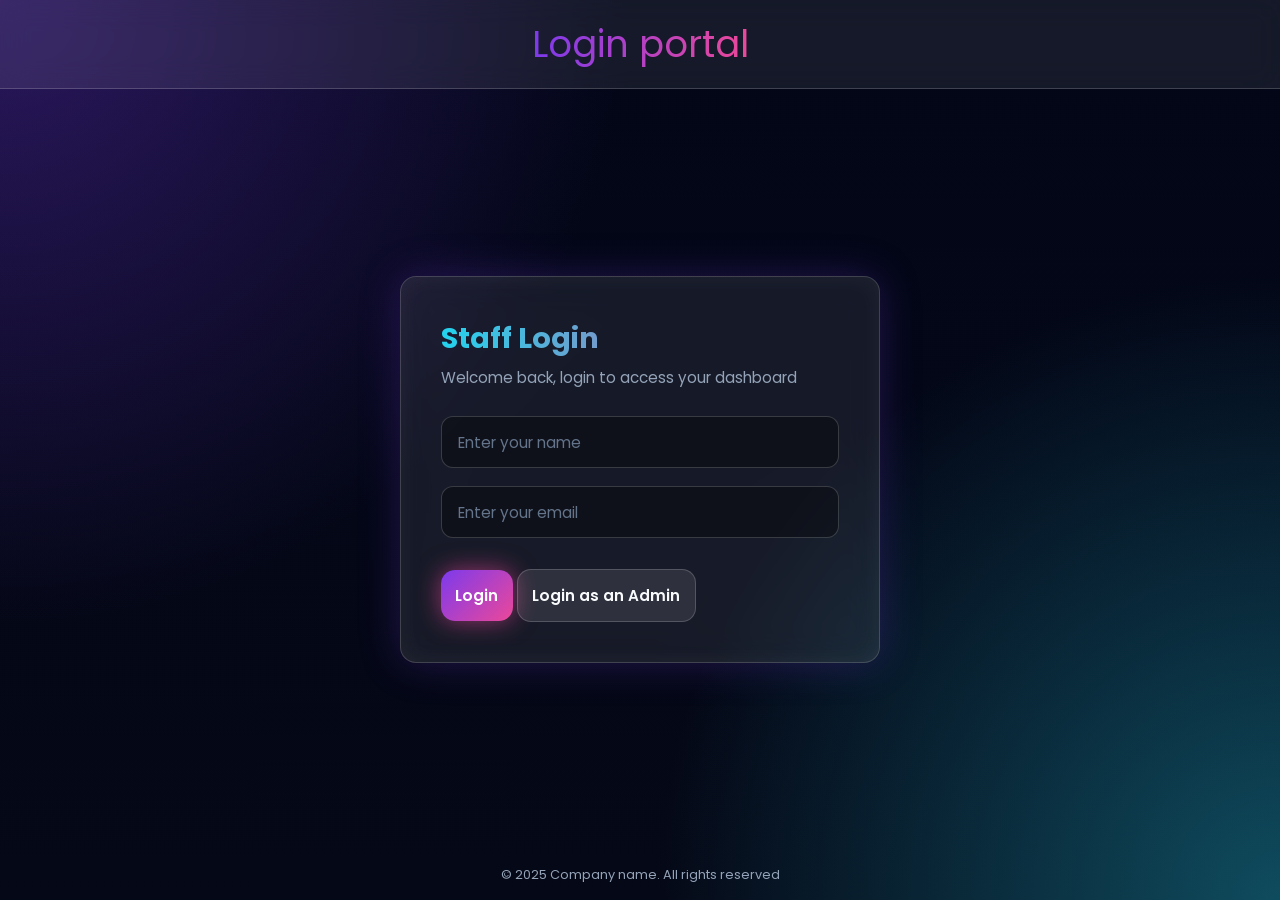
<file: index.html>
<!DOCTYPE html>
<html lang="en">
  <head>
    <meta charset="UTF-8" />
    <meta name="viewport" content="width=device-width, initial-scale=1.0" />
    <title>Staff Attendance System</title>
    <link
      href="https://fonts.googleapis.com/css2?family=Poppins:wght@300;400;500;600;700&display=swap"
      rel="stylesheet"
    />
    <link rel="stylesheet" href="index.css" />
  </head>

  <body>
    <nav>
      <div class="navbar-brand">Login portal</div>
    </nav>

    <div class="container">
      <div id="login">
        <h2>Staff Login</h2>
        <p id="logp">Welcome back, login to access your dashboard</p>

        <input type="text" id="username" placeholder="Enter your name" />
        <input type="email" id="email" placeholder="Enter your email" />

        <button id="loginBtn" class="primary">Login</button>

        <!-- This button is now INSIDE the card -->
        <button id="switchToAdmin" class="secondary" style="margin-top: 0.8rem">
          Login as an Admin
        </button>
      </div>

      <div id="dashboard" class="hidden">
        <h2>Dashboard</h2>
        <p class="welcome-text">Welcome, <span id="userName"></span>!</p>

        <div class="profile-section">
          <div class="profile-field">
            <label>Name</label>
            <input type="text" id="profileName" />
          </div>
          <div class="profile-field">
            <label>Email</label>
            <input type="email" id="profileEmail" />
          </div>
          <div class="profile-field">
            <label>Role</label>
            <input type="text" id="profileRole" />
          </div>
          <div class="profile-field">
            <label>Department</label>
            <input type="text" id="profileDepartment" />
          </div>
          <div class="profile-field">
            <label>Employee ID</label>
            <input type="text" id="profileEmployeeId" />
          </div>
        </div>

        <!-- Buttons -->
        <div class="button-group">
          <button id="clockInBtn" class="primary">Clock In</button>
          <button id="clockOutBtn" class="secondary" disabled>Clock Out</button>
          <button id="saveProfileBtn" class="primary">Save Profile</button>
          <button id="logoutBtn" class="secondary">Logout</button>
        </div>
      </div>
    </div>

    <footer>
      <p class="footer">&copy; 2025 Company name. All rights reserved</p>
    </footer>

    <script src="js/index.js"></script>
  </body>
</html>
</file>
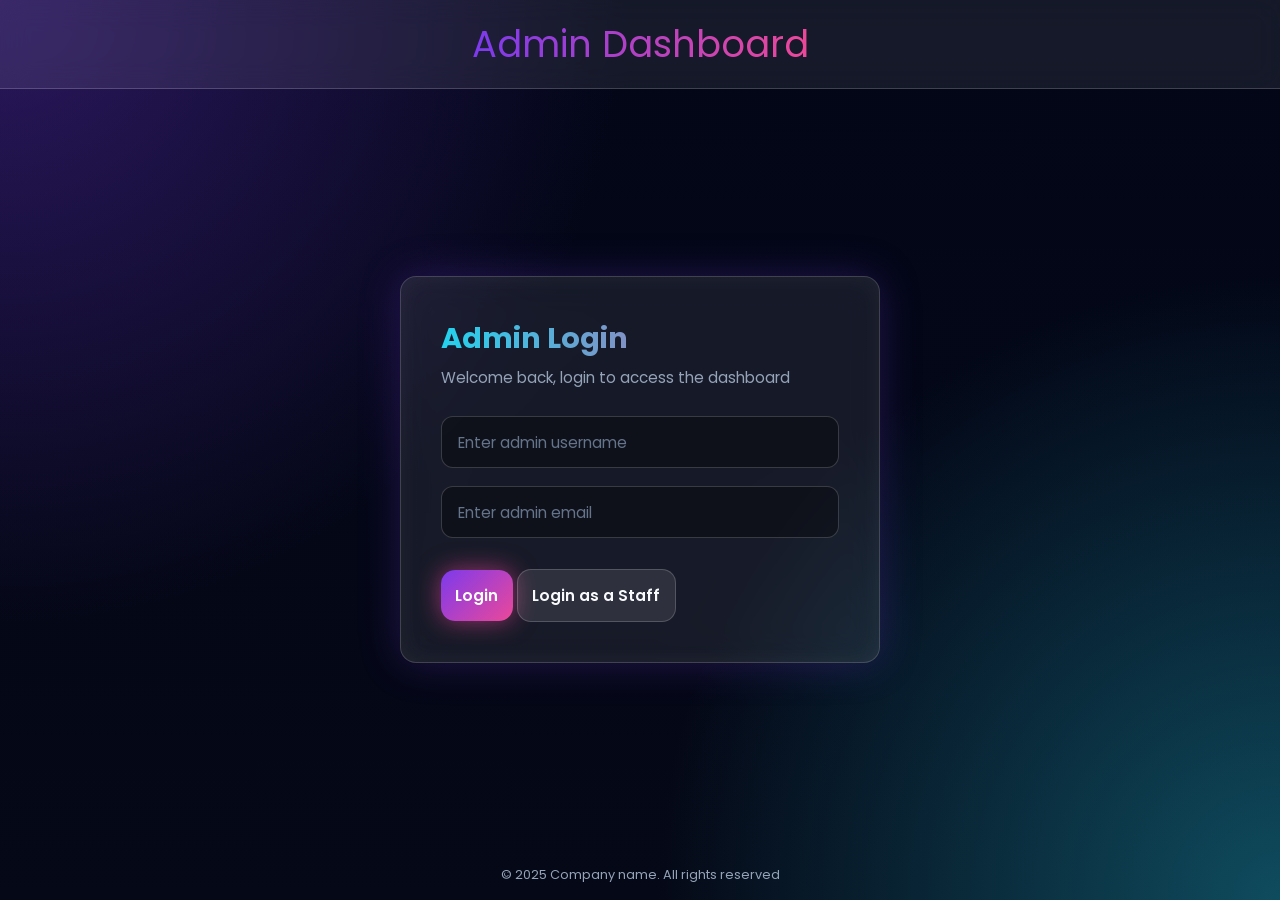
<file: admin.html>
<!DOCTYPE html>
<html lang="en">
  <head>
    <meta charset="UTF-8" />
    <meta name="viewport" content="width=device-width, initial-scale=1.0" />
    <title>Staff Attendance System</title>
    <link
      href="https://fonts.googleapis.com/css2?family=Poppins:wght@300;400;500;600;700&display=swap"
      rel="stylesheet"
    />
    <link rel="stylesheet" href="index.css" />
  </head>

  <body>
    <nav>
      <div class="navbar-brand">Admin Dashboard</div>
    </nav>

    <div class="container">
      <div id="login">
        <h2>Admin Login</h2>
        <p id="logp">Welcome back, login to access the dashboard</p>

        <input type="text" id="username" placeholder="Enter admin username" />
        <input type="email" id="email" placeholder="Enter admin email" />

        <button id="loginBtn" class="primary">Login</button>

        <button id="switchToStaff" class="secondary" style="margin-top: 0.8rem">
          Login as a Staff
        </button>
      </div>

      <div id="dashboard" class="hidden">
        <h2>Dashboard</h2>
        <h3>Total Staff Today: <span id="totalStaff">0</span></h3>
        <h3>Currently Working: <span id="workingNow">0</span></h3>

        <div class="table-wrapper">
          <table>
            <thead>
              <tr>
                <th>Name</th>
                <th>Email</th>
                <th>Role</th>
                <th>Department</th>
                <th>Employee ID</th>
                <th>Clock In</th>
                <th>Clock Out</th>
                <th>Status</th>
              </tr>
            </thead>
            <tbody id="staffTableBody">
              <!-- Rows here -->
            </tbody>
          </table>
        </div>

        <button id="logoutBtn" class="secondary">Logout</button>
      </div>
    </div>

    <footer>
      <p class="footer">&copy; 2025 Company name. All rights reserved</p>
    </footer>

    <script src="js/admin.js"></script>
  </body>
</html>
</file>
<file: index.css>
* {
  margin: 0;
  padding: 0;
  box-sizing: border-box;
  font-family: "Poppins", sans-serif;
}
:root {
  --neo-purple: #7c3aed;
  --neo-pink: #ec4899;
  --neo-blue: #22d3ee;
  --neo-green: #4ade80;
  --neo-bg: #050816;
  --neo-card: rgba(255, 255, 255, 0.08);
  --neo-border: rgba(255, 255, 255, 0.18);
  --text-main: #f8fafc;
  --text-muted: #94a3b8;
  --glow: 0 0 20px rgba(124, 58, 237, 0.6);
  --radius: 16px;
  --transition: all 0.35s ease;
}
body {
  min-height: 100vh;
  background: radial-gradient(circle at top left, #7c3aed55, transparent 40%),
    radial-gradient(circle at bottom right, #22d3ee55, transparent 40%),
    linear-gradient(180deg, #020617, #050816);
  color: var(--text-main);
  display: flex;
  flex-direction: column;
}
nav {
  background: rgba(255, 255, 255, 0.08);
  backdrop-filter: blur(14px);
  border-bottom: 1px solid var(--neo-border);
  padding: 1rem 2rem;
  display: flex;
  justify-content: center;
  align-items: center;
  animation: slideDown 0.7s ease;
}
.navbar-brand {
  font-size: 2.3rem;
  font-weight: 400;
  background: linear-gradient(90deg, var(--neo-purple), var(--neo-pink));
  background-clip: text;
  -webkit-text-fill-color: transparent;
  text-align: center;
}
.container {
  flex: 1;
  display: flex;
  justify-content: center;
  align-items: center;
  padding: 2rem 1rem;
}
#login,
#dashboard {
  width: 100%;
  max-width: 480px;
  padding: 2.5rem;
  background: var(--neo-card);
  backdrop-filter: blur(18px);
  border-radius: var(--radius);
  border: 1px solid var(--neo-border);
  box-shadow: 0 0 40px rgba(124, 58, 237, 0.25),
    inset 0 0 25px rgba(255, 255, 255, 0.05);
  animation: neoPop 0.6s ease;
}
.hidden {
  display: none;
}
h2 {
  font-size: 1.8rem;
  margin-bottom: 0.4rem;
  background: linear-gradient(90deg, var(--neo-blue), var(--neo-pink));
  background-clip: text;
  -webkit-text-fill-color: transparent;
}
#logp,
.welcome-text {
  font-size: 0.95rem;
  color: var(--text-muted);
  margin-bottom: 1.7rem;
}
input {
  width: 100%;
  padding: 0.85rem 1rem;
  margin-bottom: 1.1rem;
  border-radius: 12px;
  border: 1px solid var(--neo-border);
  background: rgba(0, 0, 0, 0.35);
  color: var(--text-main);
  outline: none;
  font-size: 0.95rem;
  transition: var(--transition);
}
input::placeholder {
  color: #64748b;
}
input:focus {
  border-color: var(--neo-purple);
  box-shadow: 0 0 0 2px rgba(124, 58, 237, 0.4),
    0 0 25px rgba(124, 58, 237, 0.5);
}
input[readonly] {
  background: rgba(255, 255, 255, 0.06);
  color: var(--text-muted);
}
.profile-section {
  display: grid;
  grid-template-columns: 1fr;
  gap: 1rem;
  margin-bottom: 1.6rem;
}
.profile-field label {
  font-size: 0.75rem;
  color: var(--neo-blue);
  margin-bottom: 0.3rem;
  display: block;
}
.button-group {
  display: flex;
  flex-direction: column;
  gap: 0.8rem;
}
button {
  padding: 0.9rem;
  border-radius: 14px;
  border: none;
  cursor: pointer;
  font-size: 0.95rem;
  font-weight: 600;
  transition: var(--transition);
  position: relative;
  overflow: hidden;
}
a {
  text-decoration: none;
}
button.primary {
  background: linear-gradient(135deg, var(--neo-purple), var(--neo-pink));
  color: white;
  box-shadow: 0 0 25px rgba(236, 72, 153, 0.6);
}
button.primary:hover {
  transform: translateY(-2px) scale(1.02);
  box-shadow: 0 0 45px rgba(236, 72, 153, 0.8);
}
button.secondary {
  background: rgba(255, 255, 255, 0.1);
  color: var(--text-main);
  border: 1px solid var(--neo-border);
}
button.secondary:hover {
  background: rgba(255, 255, 255, 0.18);
  box-shadow: 0 0 20px rgba(34, 211, 238, 0.4);
  transform: translateY(-2px);
}
button:disabled {
  opacity: 0.4;
  cursor: not-allowed;
  box-shadow: none;
  transform: none;
}
footer {
  text-align: center;
  padding: 1rem;
  font-size: 0.8rem;
  color: var(--text-muted);
}
@media (min-width: 768px) {
  #dashboard {
    max-width: 720px;
  }
  .profile-section {
    grid-template-columns: repeat(2, 1fr);
  }
  .button-group {
    flex-direction: row;
  }
  .button-group button {
    flex: 1;
  }
}
@keyframes neoPop {
  from {
    opacity: 0;
    transform: scale(0.92) translateY(20px);
  }
  to {
    opacity: 1;
    transform: scale(1) translateY(0);
  }
}
@keyframes slideDown {
  from {
    opacity: 0;
    transform: translateY(-20px);
  }
  to {
    opacity: 1;
    transform: translateY(0);
  }
}

/* Table Styling */
table {
  width: 100%;
  border-collapse: collapse;
}

.table-wrapper {
  width: 100%;
  max-width: 100%;
  overflow-x: auto;
  margin: 1.5rem 0;
  border-radius: var(--radius);
  border: 1px solid var(--neo-border);
  background: rgba(255, 255, 255, 0.04);
  box-shadow: 0 8px 32px rgba(0, 0, 0, 0.3),
    inset 0 0 15px rgba(255, 255, 255, 0.03);
}

thead {
  background: linear-gradient(
    135deg,
    rgba(124, 58, 237, 0.25),
    rgba(236, 72, 153, 0.25)
  );
}

th {
  padding: 1rem 0.8rem;
  text-align: left;
  font-weight: 600;
  font-size: 0.95rem;
  color: var(--neo-blue);
  text-transform: uppercase;
  letter-spacing: 0.8px;
  border-bottom: 1px solid var(--neo-border);
}

th:first-child {
  padding-left: 1.5rem;
}

th:last-child {
  padding-right: 1.5rem;
}

tbody tr {
  transition: var(--transition);
  border-bottom: 1px solid rgba(255, 255, 255, 0.08);
}

tbody tr:last-child {
  border-bottom: none;
}

tbody tr:hover {
  background: rgba(124, 58, 237, 0.15);
  transform: translateY(-2px);
  box-shadow: 0 8px 20px rgba(124, 58, 237, 0.2);
}

td {
  padding: 1.1rem 0.8rem;
  color: var(--text-main);
  font-size: 0.94rem;
}

td:first-child {
  padding-left: 1.5rem;
}

td:last-child {
  padding-right: 1.5rem;
}

/* Status Badge Styling (optional but recommended) */
.status {
  padding: 0.4rem 0.9rem;
  border-radius: 50px;
  font-size: 0.8rem;
  font-weight: 600;
  text-transform: uppercase;
  letter-spacing: 0.5px;
  display: inline-block;
  min-width: 80px;
  text-align: center;
}

.status.present {
  background: rgba(74, 222, 128, 0.25);
  color: var(--neo-green);
  box-shadow: 0 0 15px rgba(74, 222, 128, 0.3);
}

.status.absent {
  background: rgba(239, 68, 68, 0.25);
  color: #fca5a5;
  box-shadow: 0 0 15px rgba(239, 68, 68, 0.2);
}

.status.late {
  background: rgba(251, 191, 36, 0.25);
  color: #fcd34d;
  box-shadow: 0 0 15px rgba(251, 191, 36, 0.3);
}

@media (max-width: 768px) {
  th,
  td {
    padding: 0.8rem 0.5rem;
    font-size: 0.88rem;
  }

  th:first-child,
  td:first-child {
    padding-left: 1rem;
  }

  th:last-child,
  td:last-child {
    padding-right: 1rem;
  }

  table {
    font-size: 0.9rem;
  }
}
</file>
